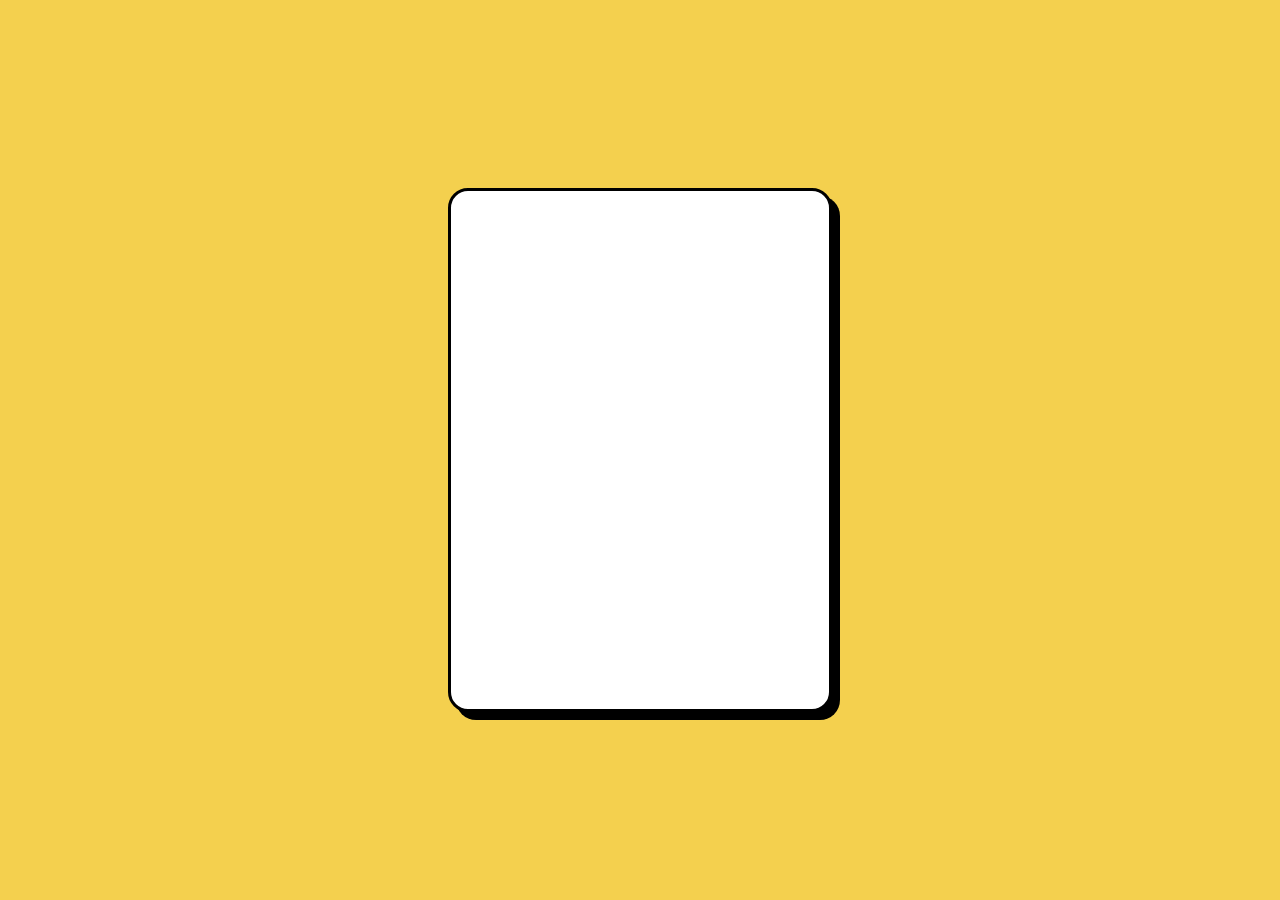
<file: article.html>
<!doctype html>
<html lang="en">
  <head>
    <meta charset="UTF-8" />
    <meta name="viewport" content="width=device-width, initial-scale=1.0" />
    <!-- displays site properly based on user's device -->

    <link
      rel="icon"
      type="image/png"
      sizes="32x32"
      href="./assets/images/favicon-32x32.png"
    />
    <link rel="stylesheet" href="style.css" />

    <title>Frontend Mentor | Blog preview card</title>

    <!-- Feel free to remove these styles or customise in your own stylesheet 👍 -->
    <!-- <style>
      .attribution {
        font-size: 0.6875rem;
        text-align: center;
      }
      .attribution a {
        color: hsl(228, 45%, 44%);
      }
    </style> -->
  </head>
  <body>
    <header></header>
    <main>
      <aside></aside>
      <article class="card">
       
      </article>
      <aside></aside>
    </main>
    <footer></footer>
  </body>
</html>
</file>
<file: style.css>
/* =========================================
   1. GLOBAL STYLES & RESET (ตั้งค่าพื้นฐาน)
   Banner Comment / Block Banner
   เน้นเรื่อง Code Organization (การจัดระเบียบโค้ด) มักพบเห็นได้บ่อยที่สุดในไฟล์ CSS/SCSS 
   หรือไฟล์การตั้งค่า (Config) ที่มีความยาวมากๆ 
   เพื่อช่วยให้นักพัฒนาคนอื่นในทีม (หรือแม้แต่ตัวเราเองในอนาคต) สามารถสแกนหาหมวดหมู่ของโค้ดด้วยสายตาได้รวดเร็วขึ้น
   ========================================= */
/* นำเข้าตัวปกติ (ครอบคลุมทุกน้ำหนักตั้งแต่ Light ถึง Black) */
@font-face {
  font-family: "Figtree";
  src: url("Figtree-VariableFont_wght.ttf") format("truetype");
  /* font-weight: 300 900; */
  font-style: normal;
  font-display: swap;
}

/* นำเข้าตัวเอียง (ครอบคลุมทุกน้ำหนัก) */
@font-face {
  font-family: "Figtree";
  src: url("Figtree-Italic-VariableFont_wght.ttf") format("truetype");
  /* font-weight: 300 900; */
  font-style: italic;
  font-display: swap;
}

* {
  margin: 0;
  padding: 0;
  box-sizing: border-box;
}

body {
  font-family: "Figtree", sans-serif;
  line-height: 1.5;
  font-weight: 400; /* แสดงผลเป็นตัว Regular ปกติ */
  font-size: clamp(12px, 3vw, 14px);
  min-height: 100vh;
  background-color: #f4d04e;
  display: grid;
  grid-template-rows: 1fr 10fr 1fr;
}

header {
  /* background-color: red; */
}

main {
  /* background-color: orange; */
  display: grid;
  grid-template-columns: 1fr 6fr 1fr;
}

aside {
  /* background-color: blue; */
}

footer {
  /* background-color: greenyellow; */
}

img,
picture,
svg,
video {
  display: block; /* ลบช่องว่างปริศนาใต้รูปภาพ (เปลี่ยนจาก inline เป็น block) */
  max-width: 100%; /* ป้องกันไม่ให้รูปภาพมีขนาดใหญ่จนล้นคอนเทนเนอร์ */
  height: auto; /* รักษาสัดส่วนของรูปภาพไม่ให้ผิดเพี้ยน */
}
/* =========================================
   CARD
   ========================================= */

.card {
  background-color: #ffffff;

  width: clamp(320px, 100%, 384px);
  height: 524px;

  border: solid black 3px;
  border-radius: 20px;
  box-shadow: 8px 8px 0px 0px #000000;
  padding: 24px 24px;
  place-self: center;

  display: grid;
  grid-template-rows: 200px 1fr 32px;
  gap: 24px;
}

.card__image {
  width: 100%;
  border-radius: 10px;
}

.card__tag {
  width: fit-content; /* เติมบรรทัดนี้ */
  display: block;
  background-color: #f4d04e;
  padding: 4px 12px;
  margin-bottom: 12px;
  border-radius: 4px;
  font-weight: 900; /* แสดงผลเป็นตัว ExtraBold */
}

.card__date {
  display: block;
  margin-bottom: 12px;
}

.card__title {
  font-size: clamp(20px, 5vw, 24px);
  font-weight: 900;
  margin-bottom: 12px;
}

.card__description {
  font-size: clamp(14px, 4vw, 16px);
  color: #6b6b6b;
}

.card__author {
  display: flex; /* เปลี่ยนจาก Block ธรรมดาให้เป็น Flexbox (เรียงแนวนอนอัตโนมัติ) */
  align-items: center; /* จัดให้อยู่กึ่งกลางในแนวตั้ง (บรรทัดเดียวกันเป๊ะ) */
  gap: 12px; /* เว้นระยะห่างระหว่างรูปกับชื่อ (ปรับตัวเลขได้ตามต้องการ) */
}

.image_author {
  width: 32px;
  height: 32px;
}

.card__author-name {
  font-weight: 900;
}
</file>
